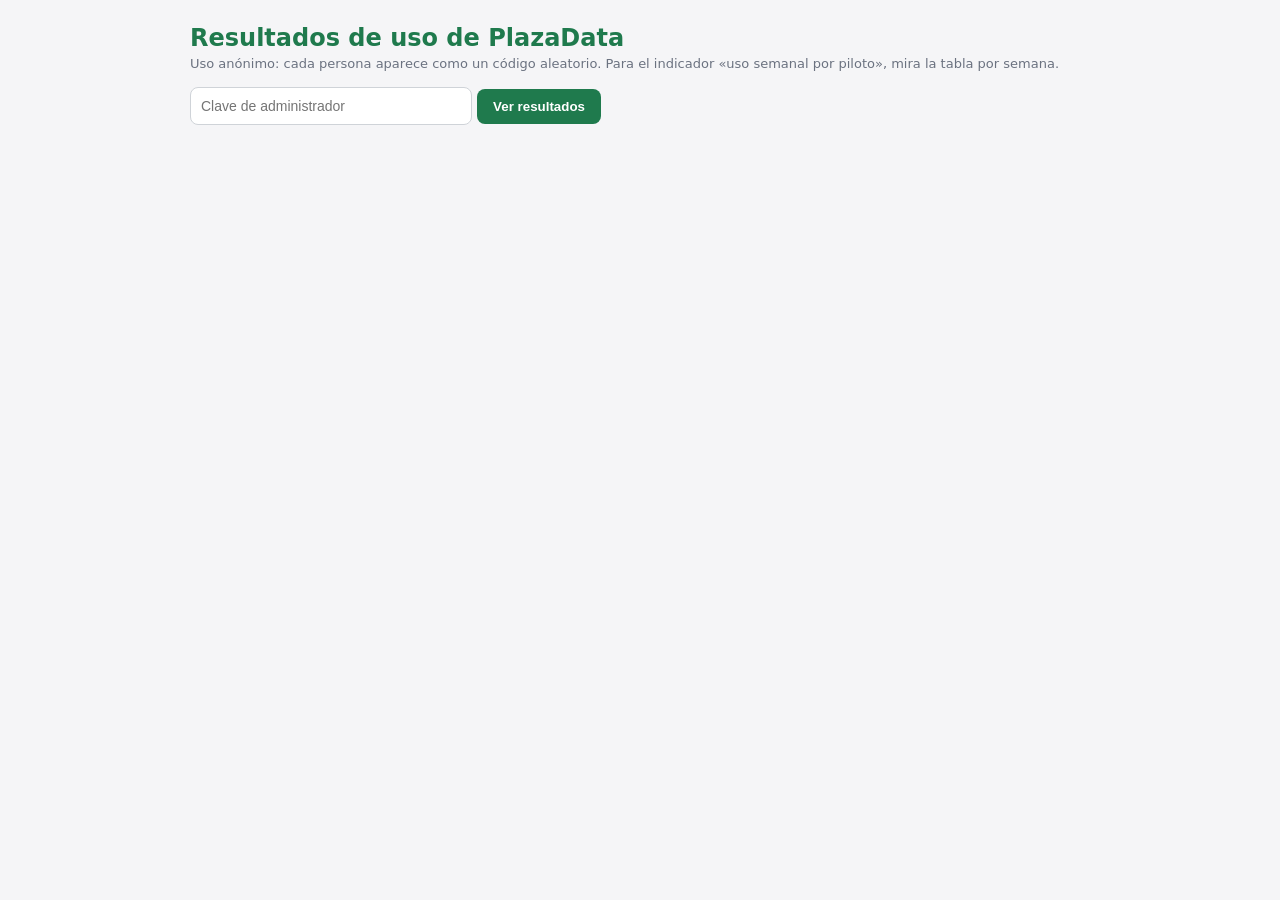
<file: static/admin.html>
<!DOCTYPE html>
<html lang="es"><head><meta charset="utf-8"><meta name="viewport" content="width=device-width, initial-scale=1">
<meta name="robots" content="noindex, nofollow"><title>PlazaData · Resultados de uso</title>
<link rel="stylesheet" href="/static/admin.css"></head><body><main>
<h1>Resultados de uso de PlazaData</h1>
<p class="sub">Uso anónimo: cada persona aparece como un código aleatorio. Para el indicador «uso semanal por piloto», mira la tabla por semana.</p>
<div id="acceso"><input id="clave" type="password" placeholder="Clave de administrador" autocomplete="off" aria-label="Clave de administrador"> <button id="ver">Ver resultados</button><div class="error" id="error" role="alert"></div></div>
<div id="datos" hidden></div>
</main><script src="/static/admin.js" defer></script></body></html>
</file>
<file: static/admin.css>
/* Estilos de la página privada de resultados */
body{font-family:Inter,system-ui,Arial,sans-serif;margin:0;background:#f5f5f7;color:#1a1a1f}
main{max-width:900px;margin:0 auto;padding:24px 16px 60px}
h1{color:#1f7a4d;font-size:24px;margin:0 0 4px} h2{font-size:16px;margin:26px 0 8px}
.sub{color:#6b7280;font-size:13px;margin:0 0 16px}
.tarjetas{display:flex;gap:12px;flex-wrap:wrap} .t{background:#fff;border-radius:12px;padding:14px 18px;min-width:150px;box-shadow:0 1px 2px rgba(0,0,0,.06)}
.t b{font-size:28px;display:block} .t small{color:#6b7280}
table{width:100%;border-collapse:collapse;background:#fff;border-radius:12px;overflow:hidden;font-size:13px;box-shadow:0 1px 2px rgba(0,0,0,.06)}
th,td{padding:9px 12px;text-align:left;border-bottom:1px solid #e4e6ea} th{background:#eef2ef;font-weight:600}
input{padding:10px;border:1px solid #cfd3d8;border-radius:8px;font-size:14px;width:260px} button{padding:10px 16px;border:0;border-radius:8px;background:#1f7a4d;color:#fff;font-weight:600;cursor:pointer}
.com{background:#fff;border-radius:10px;padding:10px 14px;margin-bottom:8px;font-size:14px;box-shadow:0 1px 2px rgba(0,0,0,.06);white-space:pre-wrap} .com small{color:#6b7280;display:block;margin-bottom:4px}
.error{color:#cc3a2e;margin-top:10px}
</file>
